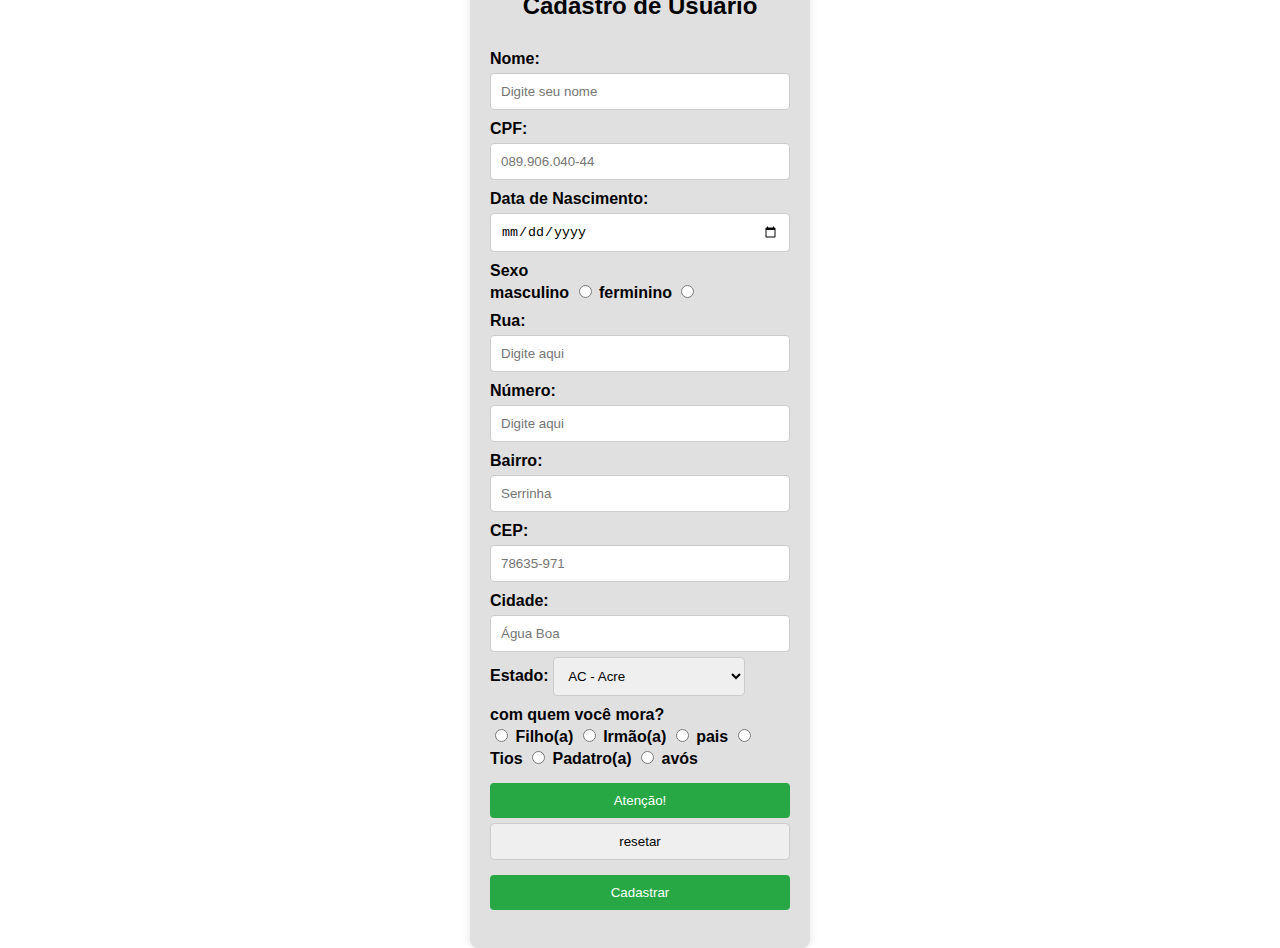
<file: formulario/index.html>
<!DOCTYPE html>
<html lang="pt-br">
<head>
    <meta charset="UTF-8">
    <meta name="viewport" content="width=device-width, initial-scale=1.0">
    <title>Formulário de Cadastro</title>
    <link rel="stylesheet" href="style.css">
</head>
<body>
    <div class="container">
        <h2>Cadastro de Usuário</h2>
        <form method="post" id="cadastroForm">
            <label for="nome">Nome:</label>
            <input type="text" id="nome" required placeholder="Digite seu nome">

            <label for="cpf">CPF:</label>
            <input type="number" id="cpf" required max="11" min="11" placeholder="089.906.040-44">

            <label for="dataNascimento">Data de Nascimento:</label>
            <input type="date" id="dataNascimento" required>
            

            <label for="masculino">Sexo</label>
            <div>
                <label for="masculino" >masculino </label>
                <input name="Sexo" type="radio" value="masculino">
                <label for="feminino"> ferminino </label>
                <input name="Sexo" type="radio" value="feminino">
            </div>

            <label for="rua">Rua:</label>
            <input type="text" id="rua" required placeholder="Digite aqui">

            <label for="numero">Número:</label>
            <input type="text" id="numero" required placeholder="Digite aqui">

            <label for="bairro">Bairro:</label>
            <input type="text" id="bairro" required placeholder="Serrinha">

            <label for="cep">CEP:</label>
            <input type="text" id="cep" required placeholder="78635-971">

            <label for="cidade">Cidade:</label>
            <input type="text" id="cidade" required placeholder="Água Boa">

            <div>
                <section class="selecao">
                    <label for="selecao">Estado:</label>
                    <select id="uf" name="selecao" required >
                        <option value="AC">AC - Acre</option>
                        <option value="AL">AL - Alagoas</option>
                        <option value="AP">AP - Amapá</option>
                        <option value="AM">AM - Amazonas</option>
                        <option value="BA">BA - Bahia</option>
                        <option value="CE">CE - Ceará</option>
                        <option value="DF">DF - Distrito Federal</option>
                        <option value="ES">ES - Espírito Santo</option>
                        <option value="GO">GO - Goiás</option>
                        <option value="MA">MA - Maranhão</option>
                        <option value="MT">MT - Mato Grosso</option>
                        <option value="MS">MS - Mato Grosso do Sul</option>
                        <option value="MG">MG - Minas Gerais</option>
                </select>
                </div>
                <label for="familia">com quem você mora?</label>
                <div>

                    <input type="radio" name="familia" id="familia"  required>
                    <label for="familia">Filho(a)</label>
                    <input type="radio" name="familia" id="familia"  required>
                    <label for="familia">Irmão(a)</label>
                    <input type="radio" name="familia" id="familia"  required>
                    <label for="familia">pais</label>
                    <input type="radio" name="familia" id="familia"  required>
                    <label for="familia">Tios</label>
                    <input type="radio" name="familia" id="familia"  required>
                    <label for="familia">Padatro(a)</label>
                    <input type="radio" name="familia" id="familia"  required>
                    <label for="familia">avós</label>
                </div>
                <button onclick="alertar()">Atenção!</button>
                <input type="reset" value="resetar">
            <button type="submit" onclick="alertar()">Cadastrar</button>
            <br>
            
        </form>
    </div>

    <script src="script.js"></script>
</body>
</html>
</file>
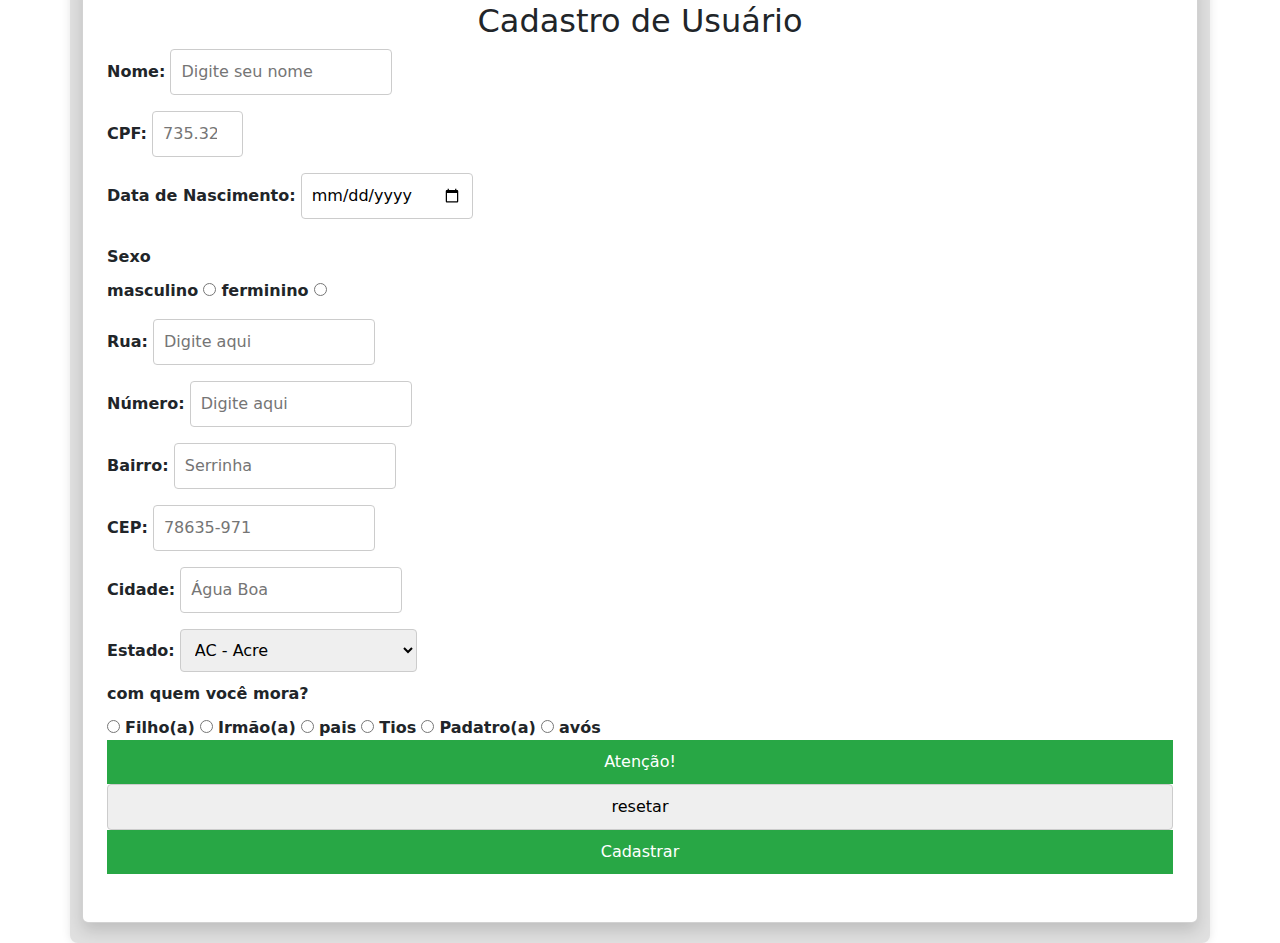
<file: formulario/index1.html>
<!DOCTYPE html>
<html lang="pt-br">
<head>
    <meta charset="UTF-8">
    <meta name="viewport" content="width=device-width, initial-scale=1.0">
    <title>Formulário de Cadastro</title>
    <link rel="stylesheet" href="style.css">
    <link href="https://cdn.jsdelivr.net/npm/bootstrap@5.3.3/dist/css/bootstrap.min.css" rel="stylesheet" integrity="sha384-QWTKZyjpPEjISv5WaRU9OFeRpok6YctnYmDr5pNlyT2bRjXh0JMhjY6hW+ALEwIH" crossorigin="anonymous">
</head>
<body>
    <div class="container">
        <div class="card p-4 shadow">
            <h2>Cadastro de Usuário</h2>
            <form method="post" id="cadastroForm">
                <div class="mb-3">

                    <label for="nome">Nome:</label>
                    <input type="text" id="nome" required placeholder="Digite seu nome">
                </div>
                <div class="mb-3">

                    <label for="cpf">CPF:</label>
                    <input type="number" id="cpf" required max="11" min="11" placeholder="735.326.833-69">
                </div>
                <div class="mb-3">
                    <label for="dataNascimento">Data de Nascimento:</label>
                    <input type="date" id="dataNascimento" required>
                </div>
                    

                <label for="masculino">Sexo</label>
                <div class="mb-3">
                    <label for="masculino" >masculino </label>
                    <input name="Sexo" type="radio" value="masculino">
                    <label for="feminino"> ferminino </label>
                    <input name="Sexo" type="radio" value="feminino">
                </div>
                <div class="mb-3">
                <label for="rua">Rua:</label>
                <input type="text" id="rua" required placeholder="Digite aqui">
                </div>
                <div class="mb-3">

                    <label for="numero">Número:</label>
                    <input type="text" id="numero" required placeholder="Digite aqui">
                </div>
                <div class="mb-3">
                    <label for="bairro">Bairro:</label>
                    <input type="text" id="bairro" required placeholder="Serrinha">
                </div>
                
                <div class="mb-3">
                    <label for="cep">CEP:</label>
                    <input type="text" id="cep" required placeholder="78635-971">
                </div>
                
                <div class="mb-3">
                    <label for="cidade">Cidade:</label>
                    <input type="text" id="cidade" required placeholder="Água Boa">
                </div>

                <div>
                    <section class="selecao">
                        <label for="selecao">Estado:</label>
                        <select id="uf" name="selecao" required >
                            <option value="AC">AC - Acre</option>
                            <option value="AL">AL - Alagoas</option>
                            <option value="AP">AP - Amapá</option>
                            <option value="AM">AM - Amazonas</option>
                            <option value="BA">BA - Bahia</option>
                            <option value="CE">CE - Ceará</option>
                            <option value="DF">DF - Distrito Federal</option>
                            <option value="ES">ES - Espírito Santo</option>
                            <option value="GO">GO - Goiás</option>
                            <option value="MA">MA - Maranhão</option>
                            <option value="MT">MT - Mato Grosso</option>
                            <option value="MS">MS - Mato Grosso do Sul</option>
                            <option value="MG">MG - Minas Gerais</option>
                    </select>
                    </div>
                    <label for="familia">com quem você mora?</label>
                    <div>

                        <input type="radio" name="familia" id="familia"  required>
                        <label for="familia">Filho(a)</label>
                        <input type="radio" name="familia" id="familia"  required>
                        <label for="familia">Irmão(a)</label>
                        <input type="radio" name="familia" id="familia"  required>
                        <label for="familia">pais</label>
                        <input type="radio" name="familia" id="familia"  required>
                        <label for="familia">Tios</label>
                        <input type="radio" name="familia" id="familia"  required>
                        <label for="familia">Padatro(a)</label>
                        <input type="radio" name="familia" id="familia"  required>
                        <label for="familia">avós</label>
                    </div>
                    <button onclick="alertar()">Atenção!</button>
                    <input type="reset" value="resetar">
                <button type="submit" onclick="alertar()">Cadastrar</button>
                <br>
                
            </form>
        </div>
    </div>

    <script src="script.js"></script>
</body>
</html>
</file>
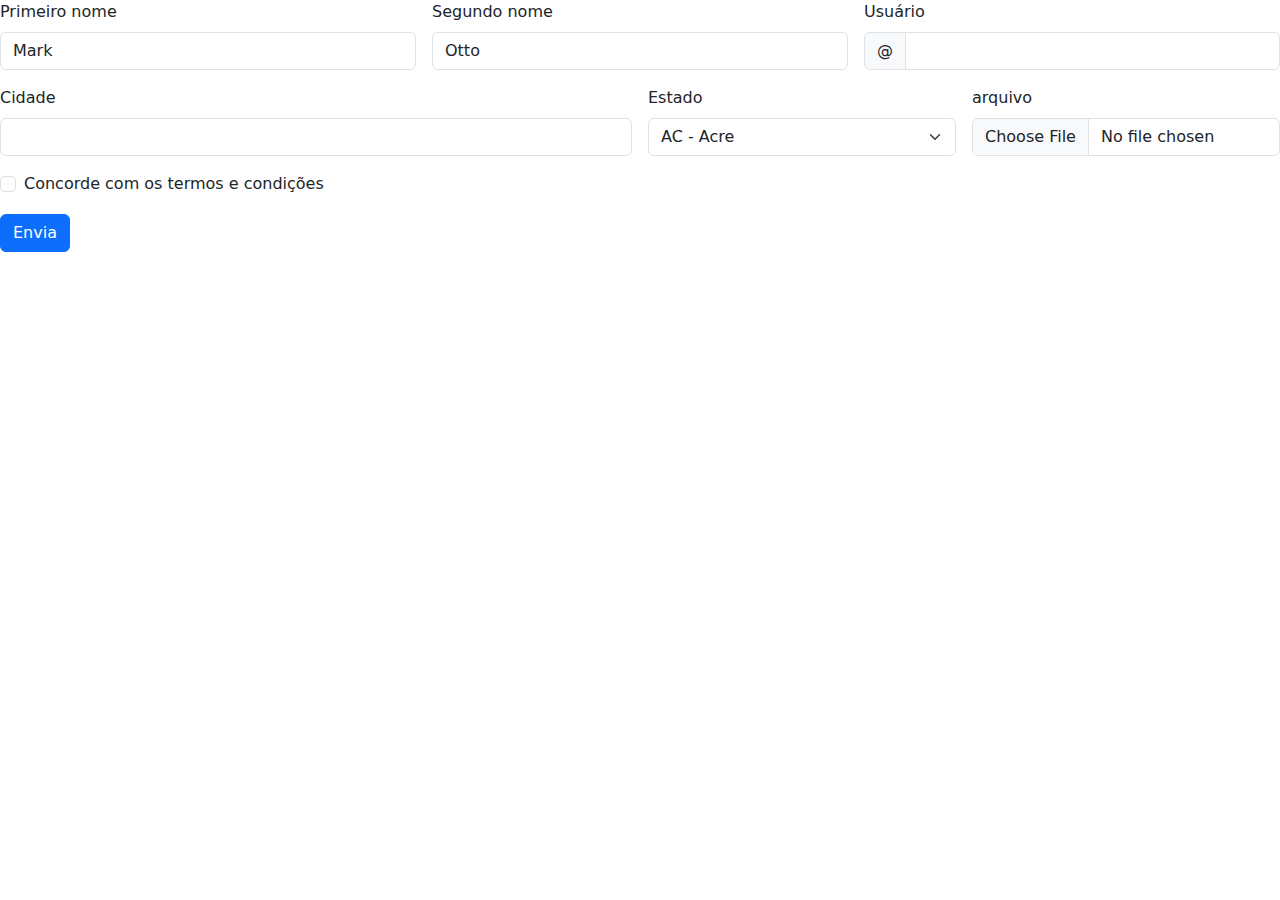
<file: formulario/newForm.html>
<!DOCTYPE html>
<html lang="en">
<head>
    <meta charset="UTF-8">
    <meta name="viewport" content="width=device-width, initial-scale=1.0">
    <title>Document</title>
    <link href="https://cdn.jsdelivr.net/npm/bootstrap@5.3.3/dist/css/bootstrap.min.css" rel="stylesheet" integrity="sha384-QWTKZyjpPEjISv5WaRU9OFeRpok6YctnYmDr5pNlyT2bRjXh0JMhjY6hW+ALEwIH" crossorigin="anonymous">
</head>
<body>
    <form class="row g-3 needs-validation" novalidate method="post">
        <div class="col-md-4">
          <label for="validationCustom01" class="form-label">Primeiro nome</label>
          <input type="text" class="form-control" id="validationCustom01" value="Mark" required>
          <div class="valid-feedback">
            Looks good!
          </div>
        </div>
        <div class="col-md-4">
          <label for="validationCustom02" class="form-label">Segundo nome</label>
          <input type="text" class="form-control" id="validationCustom02" value="Otto" required>
          <div class="valid-feedback">
            Looks good!
          </div>
        </div>
        <div class="col-md-4">
          <label for="validationCustomUsername" class="form-label">Usuário</label>
          <div class="input-group has-validation">
            <span class="input-group-text" id="inputGroupPrepend">@</span>
            <input type="text" class="form-control" id="validationCustomUsername" aria-describedby="inputGroupPrepend" required>
            <div class="invalid-feedback">
              Please choose a username.
            </div>
          </div>
        </div>
        <div class="col-md-6">
          <label for="validationCustom03" class="form-label">Cidade</label>
          <input type="text" class="form-control" id="validationCustom03" required>
          <div class="invalid-feedback">
            Please provide a valid city.
          </div>
        </div>
        <div class="col-md-3">
          <label for="validationCustom04" class="form-label">Estado</label>
          <select class="form-select" id="validationCustom04" required>
            <option value="AC">AC - Acre</option>
            <option value="AL">AL - Alagoas</option>
            <option value="AP">AP - Amapá</option>
            <option value="AM">AM - Amazonas</option>
            <option value="BA">BA - Bahia</option>
            <option value="CE">CE - Ceará</option>
            <option value="DF">DF - Distrito Federal</option>
            <option value="ES">ES - Espírito Santo</option>
            <option value="GO">GO - Goiás</option>
            <option value="MA">MA - Maranhão</option>
            <option value="MT">MT - Mato Grosso</option>
            <option value="MS">MS - Mato Grosso do Sul</option>
            <option value="MG">MG - Minas Gerais</option>
          </select>
          <div class="invalid-feedback">
            Please select a valid state.
          </div>
        </div>
        <div class="col-md-3">
          <label for="validationCustom05" class="form-label">arquivo</label>
          <input type="file" class="form-control" id="validationCustom05" required>
          <div class="invalid-feedback">
            Please provide a valid zip.
          </div>
        </div>
        <div class="col-12">
          <div class="form-check">
            <input class="form-check-input" type="checkbox" value="" id="invalidCheck" required>
            <label class="form-check-label" for="invalidCheck">
                Concorde com os termos e condições
            </label>
            <div class="invalid-feedback">
              You must agree before submitting.
            </div>
          </div>
        </div>
        <div class="col-12">
          <button class="btn btn-primary" type="submit">Envia</button>
        </div>
      </form>
    
</body>
</html>
</file>
<file: formulario/style.css>
body {
    font-family: Arial, sans-serif;
    background-color: #ffffff;
    margin: 0;
    padding: 0;
    display: flex;
    justify-content: center;
    align-items: center;
    height: 100vh;
}

.container {
    background: #e0e0e0;
    padding: 20px;
    border-radius: 8px;
    box-shadow: 0 0 10px rgba(0, 0, 0, 0.1);
    width: 300px;
}

h2 {
    text-align: center;
}

form {
    display: flex;
    flex-direction: column;
}

label {
    margin-top: 10px;
    font-weight: bold;
}

input, select {
    padding: 10px;
    margin-top: 5px;
    border: 1px solid #ccc;
    border-radius: 4px;
}

button {
    margin-top: 15px;
    padding: 10px;
    background-color: #28a745;
    color: #fff;
    border: none;
    border-radius: 4px;
    cursor: pointer;
}

button:hover {
    background-color: #218838;
}
</file>
